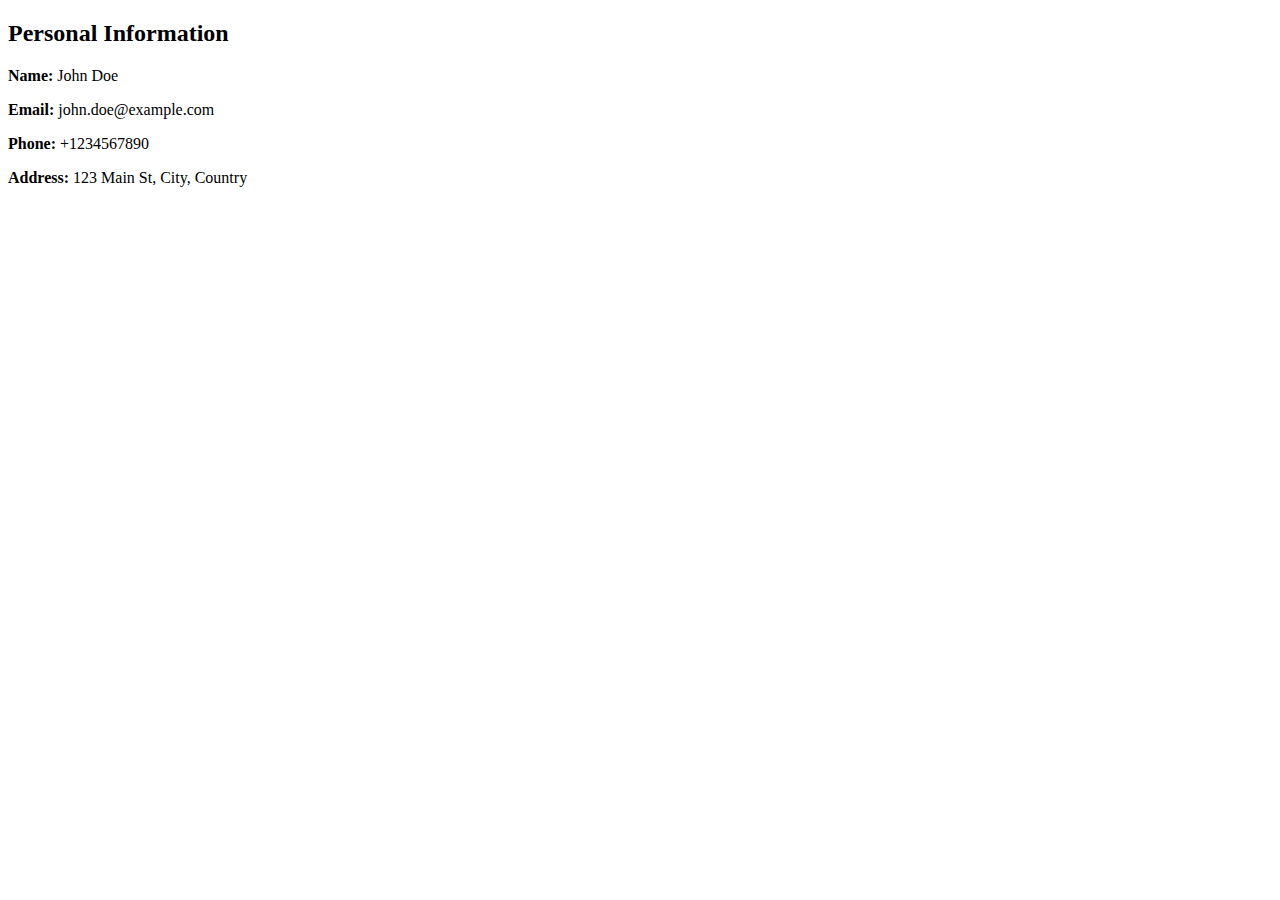
<file: team.html>
<!DOCTYPE html>
<html lang="en">
    <head>
        <title>Team</title>
        <link herf='./style.css' rel='stylesheet'>
    </head>
    <body>
        <div class="outer-window">
            <div class="inner-window">
             
        <div class="info-window">
            <div class="header">
                <h2>Personal Information</h2>
            </div>
            <div class="content">
                <p><strong>Name:</strong> John Doe</p>
                <p><strong>Email:</strong> john.doe@example.com</p>
                <p><strong>Phone:</strong> +1234567890</p>
                <p><strong>Address:</strong> 123 Main St, City, Country</p>
            </div>
        </div>
    </body>
</html>
</file>
